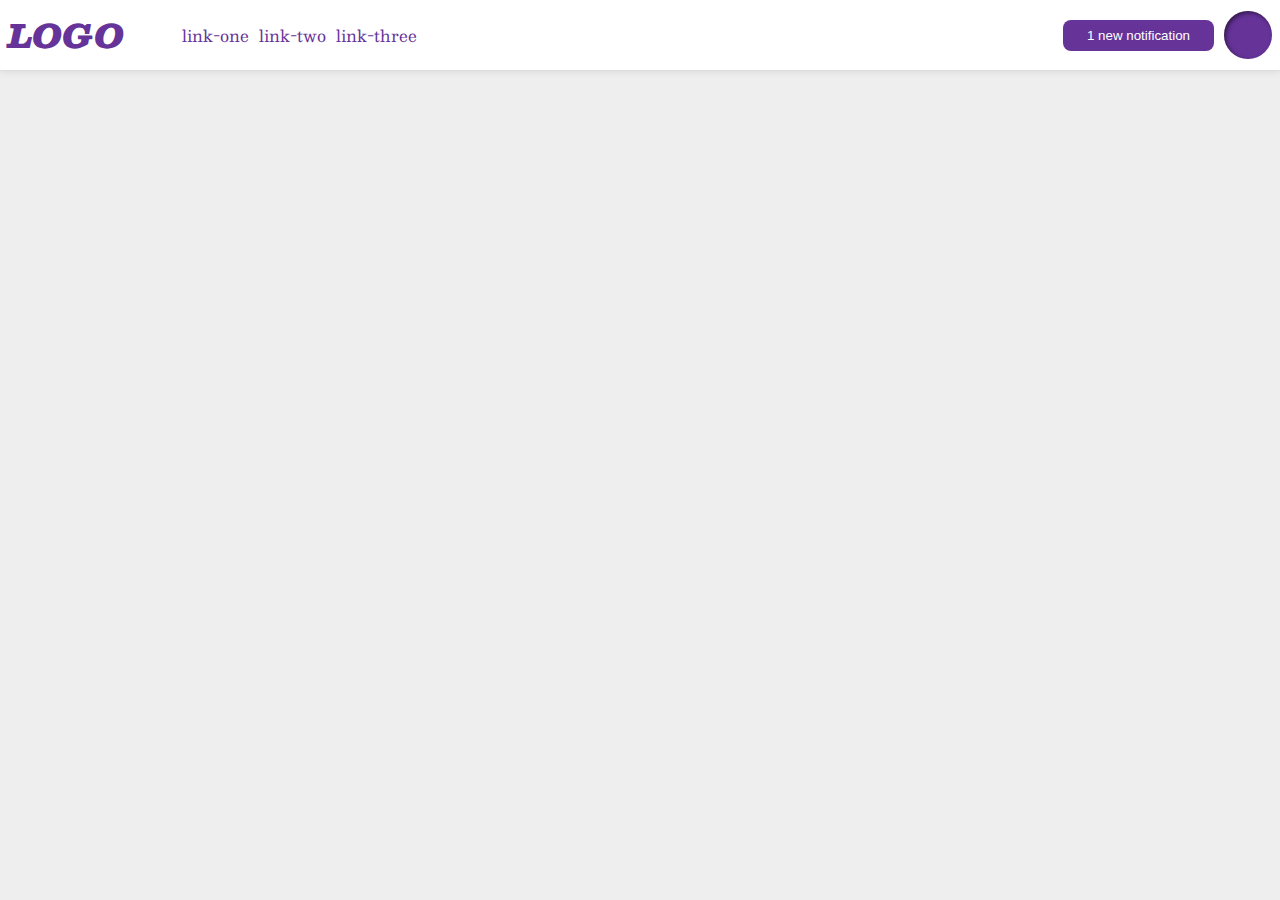
<file: flex/03-flex-header-2/index.html>
<!DOCTYPE html>
<html lang="en">
<head>
  <meta charset="UTF-8">
  <meta http-equiv="X-UA-Compatible" content="IE=edge">
  <meta name="viewport" content="width=device-width, initial-scale=1.0">
  <title>Flex Header 2</title>
  <link rel="stylesheet" href="style.css">
</head>
<body>
  <div class="header">
    <div class="left">
    <div class="logo">
      LOGO
    </div>
    <ul class="links">
      <li><a href="google.com">link-one</a></li>
      <li><a href="google.com">link-two</a></li>
      <li><a href="google.com">link-three</a></li>
    </ul>
  </div>
  <div class="right">
    <button class="notifications">
      1 new notification
    </button>
    <div class="profile-image"></div>
  </div>
  </div>
</body>
</html>
</file>
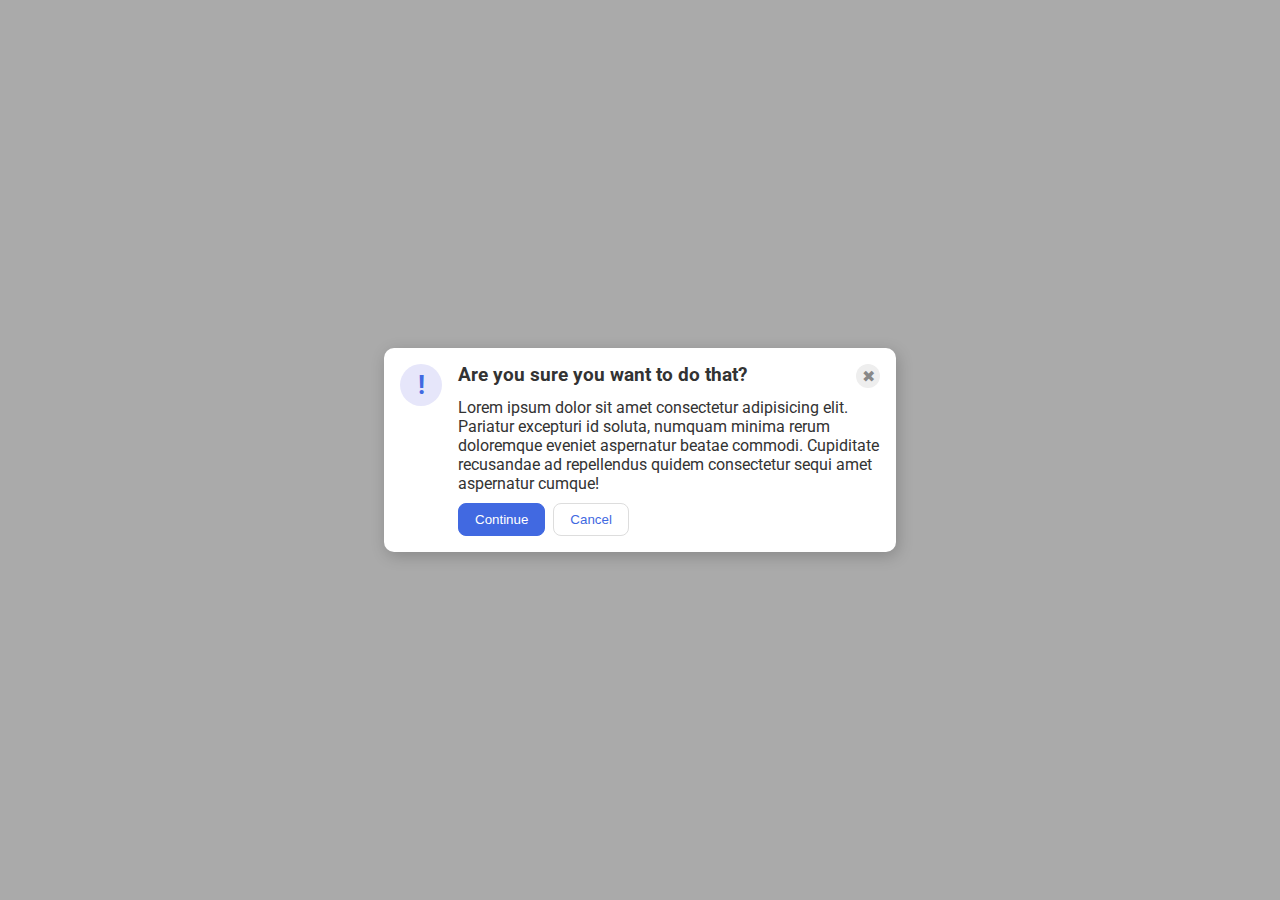
<file: flex/05-flex-modal/index.html>
<!DOCTYPE html>
<html lang="en">
<head>
  <meta charset="UTF-8">
  <meta http-equiv="X-UA-Compatible" content="IE=edge">
  <meta name="viewport" content="width=device-width, initial-scale=1.0">
  <link rel="stylesheet" href="style.css">
  <title>Modal</title>
</head>
<body>
  <div class="modal">
    <div class="split">
      <div class="icon">!</div>
    </div>
    <div class="split">
      <div class="modal2">
        <h3 class="header">Are you sure you want to do that?</h3>
        <div class="close-button">✖</div>
      </div>
      
      <div class="text">Lorem ipsum dolor sit amet consectetur adipisicing elit. Pariatur excepturi id soluta, numquam minima rerum doloremque eveniet aspernatur beatae commodi. Cupiditate recusandae ad repellendus quidem consectetur sequi amet aspernatur cumque!</div>
      <div class="modal2">
        <button class="continue">Continue</button>
        <button class="cancel">Cancel</button>
        </div>
    </div>
  </div>
</body>
</html>
</file>
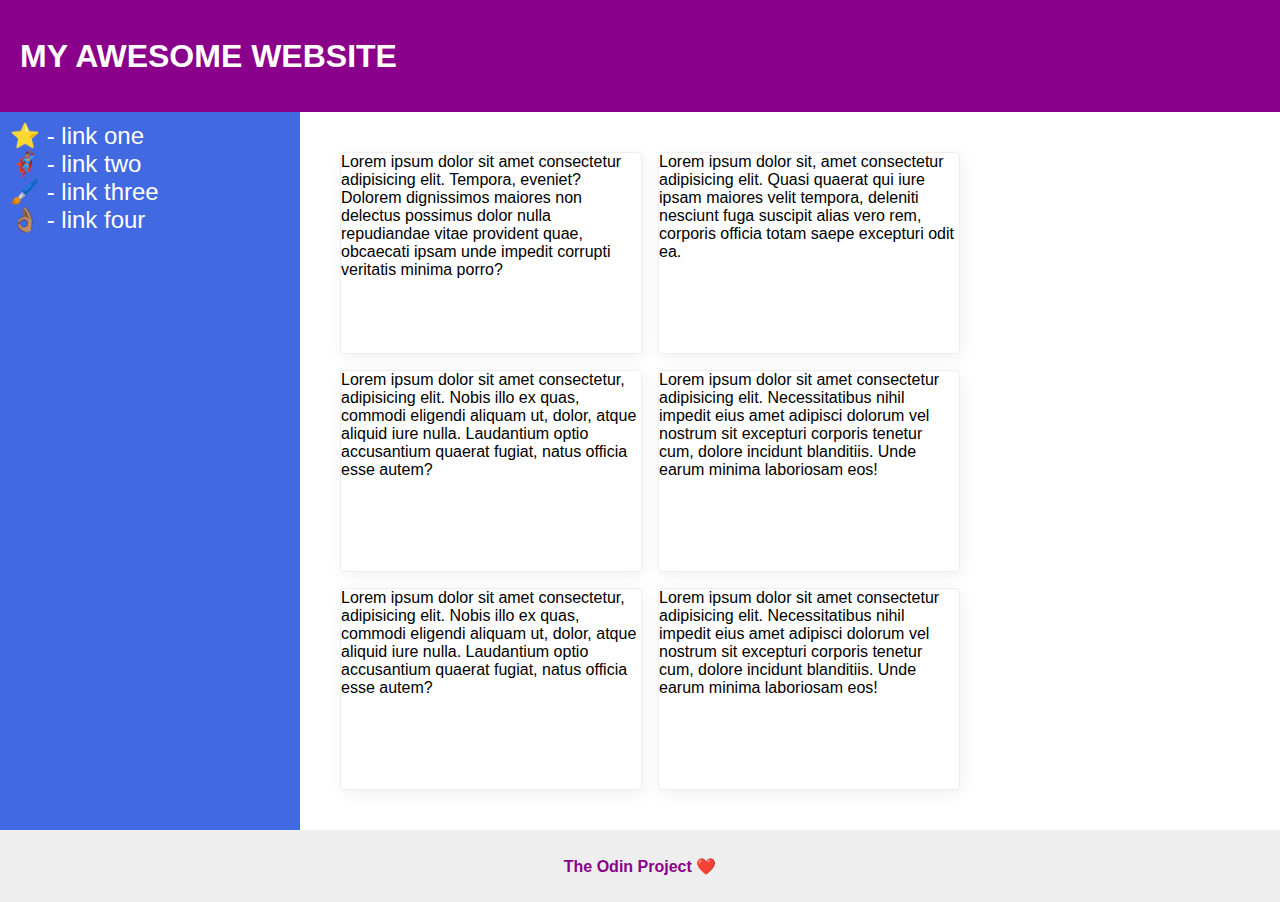
<file: flex/07-flex-layout-2/index.html>
<!DOCTYPE html>
<html lang="en">
<head>
  <meta charset="UTF-8">
  <meta http-equiv="X-UA-Compatible" content="IE=edge">
  <meta name="viewport" content="width=device-width, initial-scale=1.0">
  <title>The Holy Grail</title>
  <link rel="stylesheet" href="style.css">
</head>
<body>
  <div class="header">
    MY AWESOME WEBSITE
  </div>
  <div class="content">
    <div class="sidebar">
      <ul>
        <li><a href="google.com">⭐ - link one</a></li>
        <li><a href="google.com">🦸🏽‍♂️ - link two</a></li>
        <li><a href="google.com">🖌️ - link three</a></li>
        <li><a href="google.com">👌🏽  - link four</a></li>
      </ul>
    </div>
    <div class="cards">
      <div class="card">Lorem ipsum dolor sit amet consectetur adipisicing elit. Tempora, eveniet? Dolorem dignissimos maiores non delectus possimus dolor nulla repudiandae vitae provident quae, obcaecati ipsam unde impedit corrupti veritatis minima porro?</div>
      <div class="card">Lorem ipsum dolor sit, amet consectetur adipisicing elit. Quasi quaerat qui iure ipsam maiores velit tempora, deleniti nesciunt fuga suscipit alias vero rem, corporis officia totam saepe excepturi odit ea.</div>
      <div class="card">Lorem ipsum dolor sit amet consectetur, adipisicing elit. Nobis illo ex quas, commodi eligendi aliquam ut, dolor, atque aliquid iure nulla. Laudantium optio accusantium quaerat fugiat, natus officia esse autem?</div>
      <div class="card">Lorem ipsum dolor sit amet consectetur adipisicing elit. Necessitatibus nihil impedit eius amet adipisci dolorum vel nostrum sit excepturi corporis tenetur cum, dolore incidunt blanditiis. Unde earum minima laboriosam eos!</div>
      <div class="card">Lorem ipsum dolor sit amet consectetur, adipisicing elit. Nobis illo ex quas, commodi eligendi aliquam ut, dolor, atque aliquid iure nulla. Laudantium optio accusantium quaerat fugiat, natus officia esse autem?</div>
      <div class="card">Lorem ipsum dolor sit amet consectetur adipisicing elit. Necessitatibus nihil impedit eius amet adipisci dolorum vel nostrum sit excepturi corporis tenetur cum, dolore incidunt blanditiis. Unde earum minima laboriosam eos!</div>
    </div>
  </div>  
  <div class="footer">
    The Odin Project ❤️
  </div>
</body>
</html>
</file>
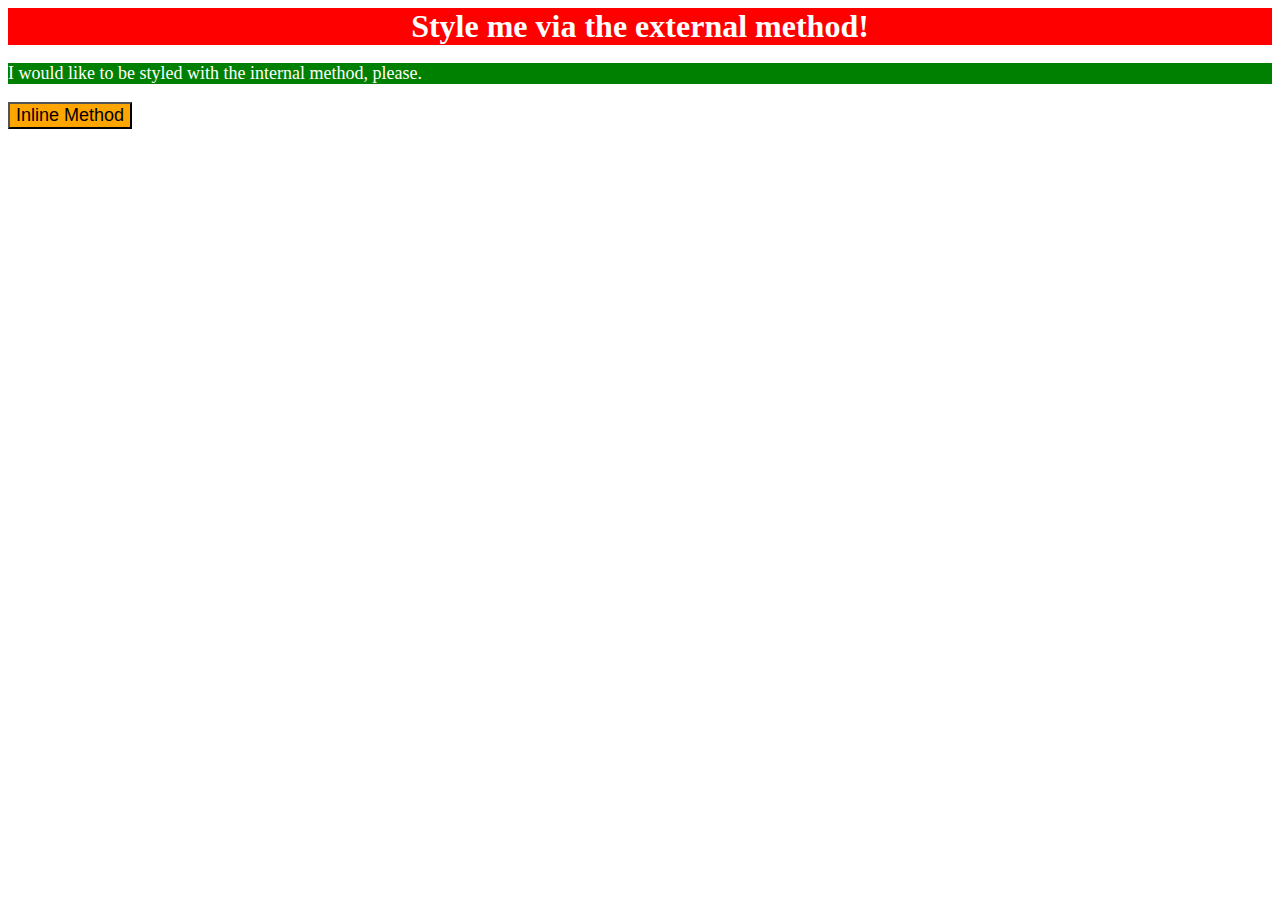
<file: foundations/01-css-methods/index.html>
<!DOCTYPE html>
<html lang="en">
<head>
  <meta charset="UTF-8">
  <meta http-equiv="X-UA-Compatible" content="IE=edge">
  <meta name="viewport" content="width=device-width, initial-scale=1.0">
  <title>Methods for Adding CSS</title>
  <link rel="stylesheet" href="style.css">
  <style>
    p {
      color: white;
      background-color: green;
      font-size: large;
    }
  </style>
</head>
<body>
  <div>Style me via the external method!</div>
  <p>I would like to be styled with the internal method, please.</p>
  <button style="color: black; font-size: large;background-color: orange;">Inline Method</button>
</body>
</html>
</file>
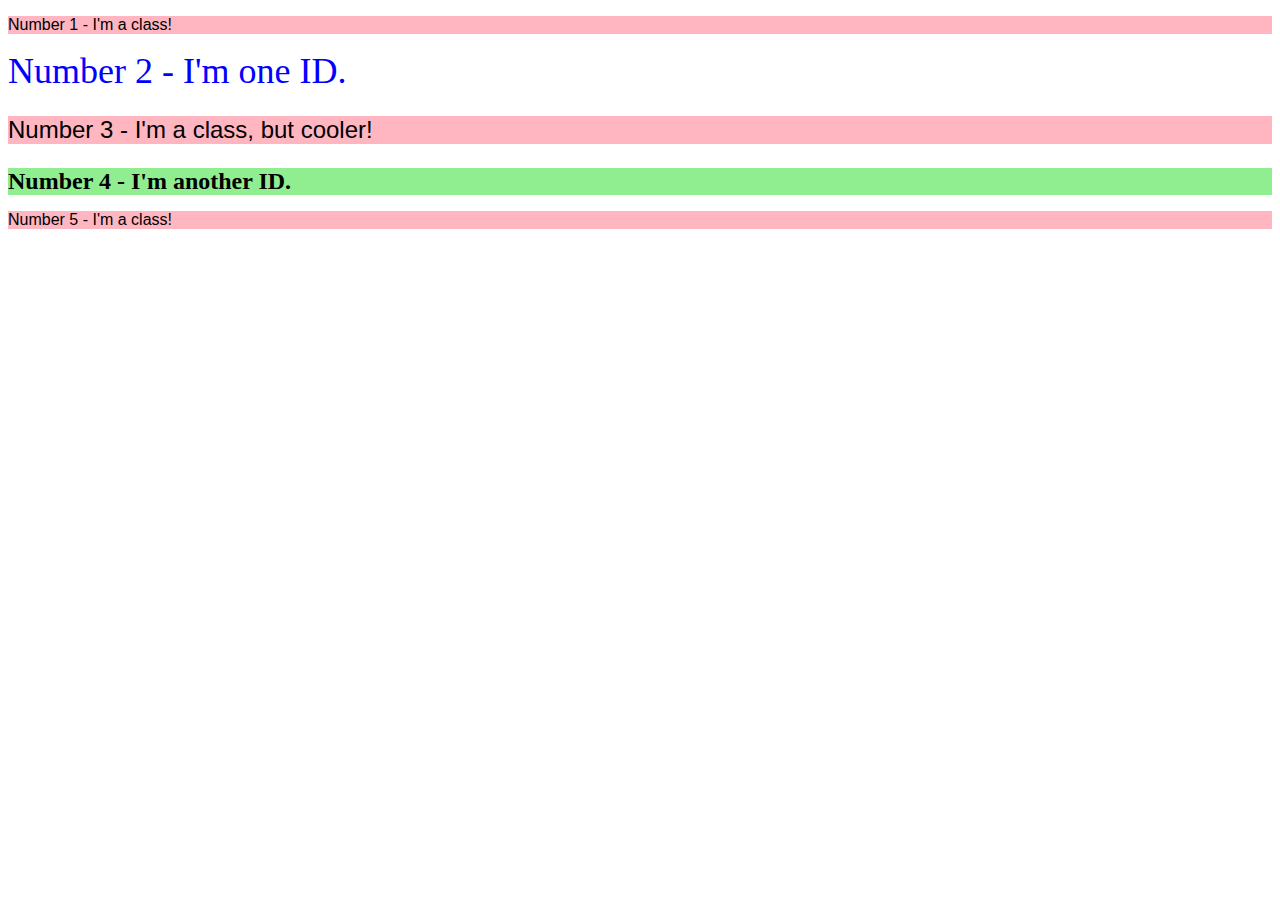
<file: foundations/02-class-id-selectors/index.html>
<!DOCTYPE html>
<html lang="en">
<head>
  <meta charset="UTF-8">
  <meta http-equiv="X-UA-Compatible" content="IE=edge">
  <meta name="viewport" content="width=device-width, initial-scale=1.0">
  <title>Class and ID Selectors</title>
  <link rel="stylesheet" href="style.css">
</head>
<body>
  <p class="odd">Number 1 - I'm a class!</p>
  <div id="two">Number 2 - I'm one ID.</div>
  <p class="odd three"> Number 3 - I'm a class, but cooler!</p>
  <div id="four">Number 4 - I'm another ID.</div>
  <p class="odd">Number 5 - I'm a class!</p>
</body>
</html>
</file>
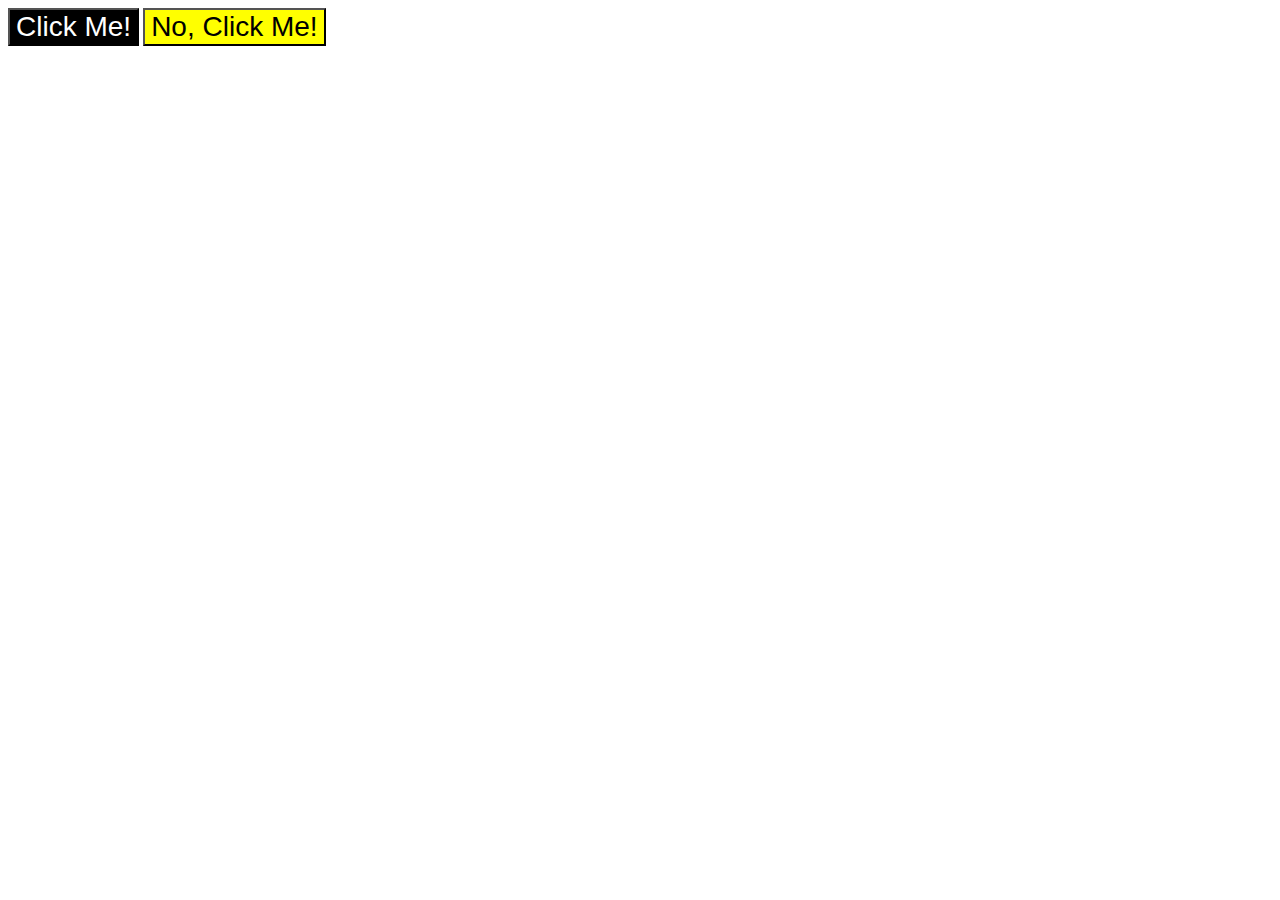
<file: foundations/03-grouping-selectors/index.html>
<!DOCTYPE html>
<html lang="en">
<head>
  <meta charset="UTF-8">
  <meta http-equiv="X-UA-Compatible" content="IE=edge">
  <meta name="viewport" content="width=device-width, initial-scale=1.0">
  <title>Grouping Selectors</title>
  <link rel="stylesheet" href="style.css">
</head>
<body>
  <button class="click">Click Me!</button>
  <button class="no">No, Click Me!</button>
</body>
</html>
</file>
<file: flex/03-flex-header-2/style.css>
/* this is some magical font-importing.  
you'll learn about it later. */
@import url('https://fonts.googleapis.com/css2?family=Besley:ital,wght@0,400;1,900&display=swap');

body {
  margin: 0;
  background: #eee;
  font-family: Besley, serif;
}

.header {
  background: white;
  border-bottom: 1px solid #ddd;
  box-shadow: 0 0 8px rgba(0,0,0,.1);
}

.profile-image {
  background: rebeccapurple;
  box-shadow: inset 2px 2px 4px rgba(0,0,0,.5);
  border-radius: 50%;
  width: 48px;
  height:  48px;
}

.logo {
  color: rebeccapurple;
  font-size: 32px;
  font-weight: 900;
  font-style: italic;
}

button {
  border: none;
  border-radius: 8px;
  background: rebeccapurple;
  color: white;
  padding: 8px 24px;
}

a {
  /* this removes the line under our links */
  text-decoration: none;
  color: rebeccapurple;
}

ul {
  list-style-type: none;
}

.header{
  display: flex;
  justify-content: space-between;
  align-items: center;
}
.left,.right, ul{
  display: flex;
  margin: 8px;
  align-items: center;
  gap:10px;
}
</file>
<file: flex/05-flex-modal/style.css>
@import url('https://fonts.googleapis.com/css2?family=Roboto:wght@400;700&display=swap');

html, body {
  height: 100%;
}

body {
  font-family: Roboto, sans-serif;
  margin: 0;
  background: #aaa;
  color: #333;
  /* I'll give you this one for free lol */
  display: flex;
  align-items: center;
  justify-content: center;
}

.modal {
  background: white;
  width: 480px;
  border-radius: 10px;
  box-shadow: 2px 4px 16px rgba(0,0,0,.2);
}

.icon {
  color: royalblue;
  font-size: 26px;
  font-weight: 700;
  background: lavender;
  width: 42px;
  height: 42px;
  border-radius: 50%;
  display: flex;
  align-items: center;
  justify-content: center;
}

.close-button {
  background: #eee;
  border-radius: 50%;
  color: #888;
  font-weight: 400;
  font-size: 16px;
  height: 24px;
  width: 24px;
  display: flex;
  align-items: center;
  justify-content: center;
  margin-left: auto;
}

button {
  padding: 8px 16px;
  border-radius: 8px;
  flex-shrink: 0;
}

button.continue {
  background: royalblue;
  border: 1px solid royalblue;
  color: white;
}

button.cancel {
  background: white;
  border: 1px solid #ddd;
  color: royalblue;
}
/* solution */
.modal{
  display: flex;
  gap: 16px;
  padding: 16px;
}
div.modal2{
  display: flex;
  gap: 8px;
  /*flex: 1 1 auto;*/
  justify-content:flex-start ; 
}
.header{
  margin-top: 0;
  margin-bottom: auto;
}
.text{
  padding: 10px 0;
  flex-shrink: 0;
}
</file>
<file: flex/07-flex-layout-2/style.css>
body {
  font-family: -apple-system, BlinkMacSystemFont, 'Segoe UI', Roboto, Oxygen, Ubuntu, Cantarell, 'Open Sans', 'Helvetica Neue', sans-serif;
  margin: 0;
  min-height: 100vh;
}

.header {
  height: 72px;
  background: darkmagenta;
  color: white;
}

.footer {
  height: 72px;
  background: #eee;
  color: darkmagenta;
}

.sidebar {
  width: 300px;
  background: royalblue;
}

.card {
  border: 1px solid #eee;
  box-shadow: 2px 4px 16px rgba(0,0,0,.06);
  border-radius: 4px;
}
/* solution */
body{
  display: flex;
  flex-direction: column;
}
.header{
  margin-bottom: auto;
  padding: 20px;
  font-weight: 900;
  font-size: xx-large;
  display: flex;
  align-items: center;
}
/* content styles*/
.content{
  display: flex;
  flex:1;
}
.sidebar{
  flex:0 0 auto;
  display: flex;
  flex-direction: column;
}
ul{
  margin: 0;
  list-style-type: none;
  padding: 10px;
}
li{
  display: flex;
  justify-content: flex-start;
}
a{
  text-decoration: none;
  color: white;
  font-size: x-large;
}
.cards{
  display: flex;
  flex-wrap: wrap;
  gap: 16px;
  padding: 40px;
}
.card{
  width: 300px;
  height: 200px;
}
/* footer style*/
.footer{
  margin-top: auto;
  display: flex;
  justify-content: center;
  align-items: center;
  font-weight: bold;
}
</file>
<file: foundations/01-css-methods/style.css>
div {
    color: white;
    background-color: red;
    font-size: xx-large;
    font-weight: 700;
    text-align: center;
}
</file>
<file: foundations/02-class-id-selectors/style.css>
.odd {
    background-color: lightpink;
    font-family: Verdana, "Dejavu-sans", sans-serif;
}
#two{
    color: blue;
    font-size: 36px;
}
.three{
    font-size: 24px;
}
#four{
    background-color: lightgreen;
    font-size: 24px;
    font-weight: bold;
}
</file>
<file: foundations/03-grouping-selectors/style.css>
.click,
.no{
    font-size: 28px;
    font-family: Helvetica,'Times New Roman',sans-serif;
}
.click{
    background-color: black;
    color: white;
}
.no{
    background-color: yellow;
}
</file>
